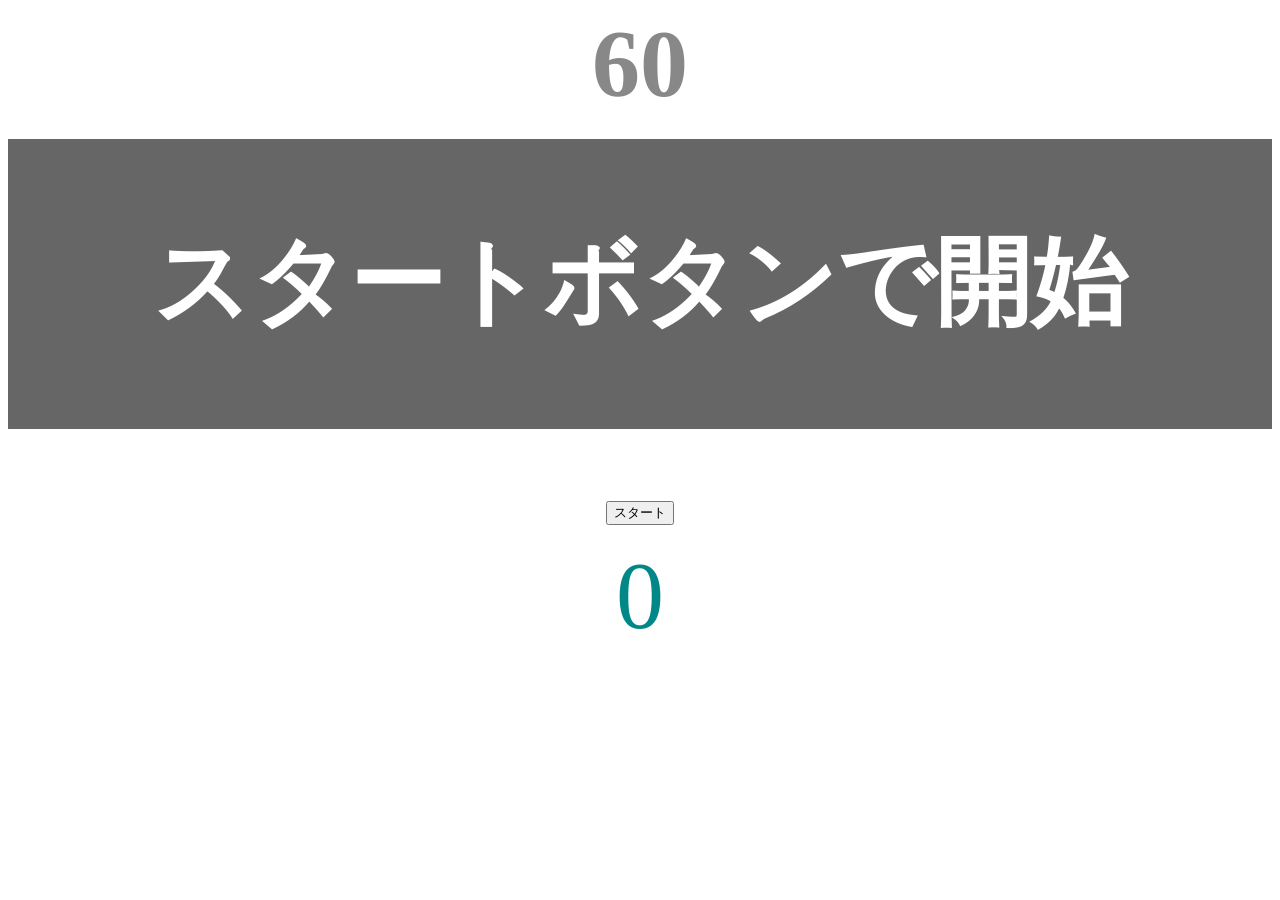
<file: kadai_001/index.html>
<!DOCTYPE html>
<html lang="ja">

<head>
	<title>タイピングゲーム</title>
	<meta charset="UTF-8">
	<meta name="description" content="【JavaScript応用編】簡易的なタイピングゲームです。">
	<meta name="viewport" content="width=device-width, initial-scale=1.0">

	<link rel="stylesheet" href="style.css">
</head>

<body>
	<p id="count" class="count">60</p>
	<div id="wrap" class="wrap">
		<span id="typed" class="typed"></span><span id="untyped"></span>
	</div>
	<button id="start">スタート</button>

	<p id="type-count" class="type-count">0</p>

	<script type="text/javascript" src="main.js"></script>
</body>

</html>
</file>
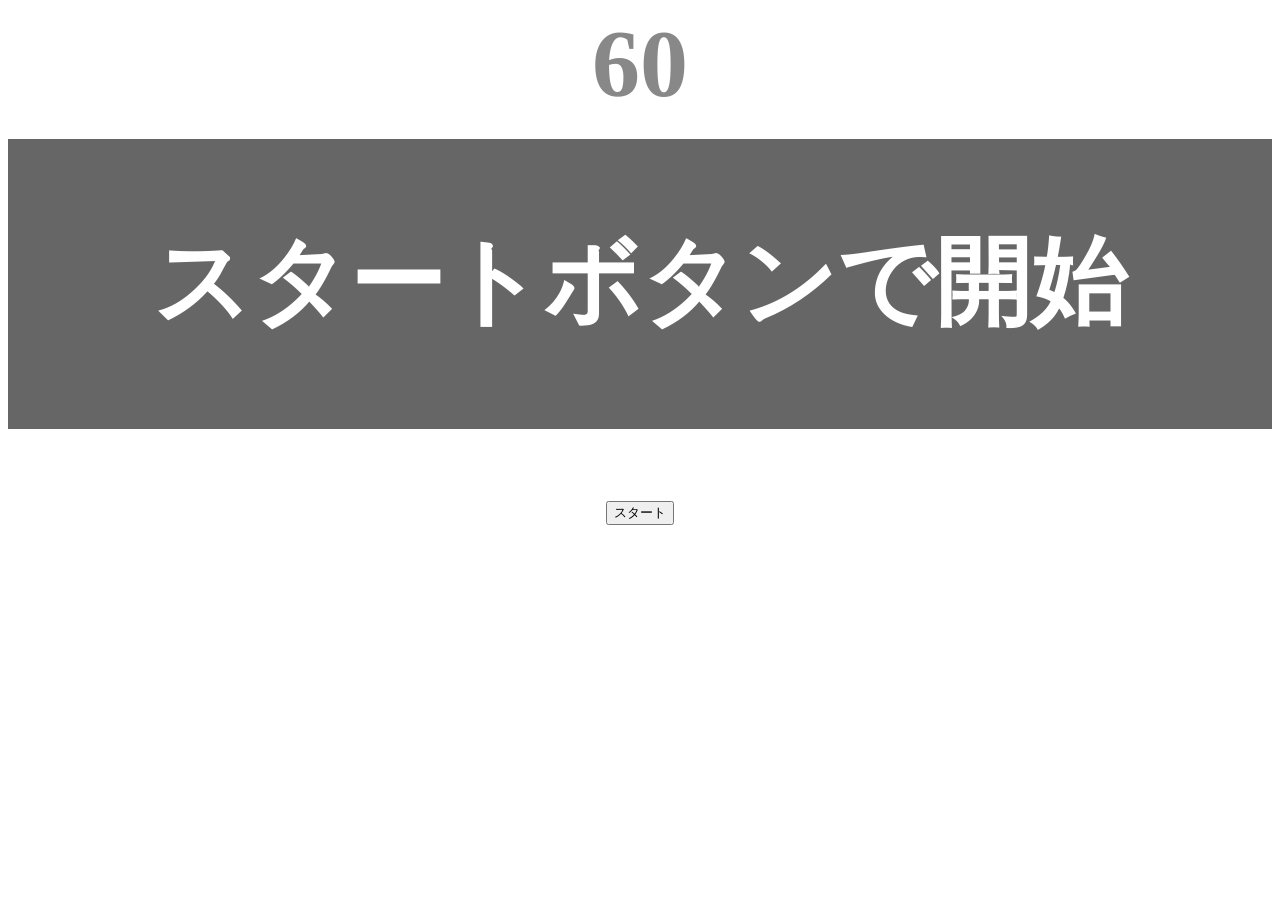
<file: kadai_002/index.html>
<!DOCTYPE html>
<html lang="ja">

<head>
	<title>タイピングゲーム</title>
	<meta charset="UTF-8">
	<meta name="description" content="【JavaScript応用編】簡易的なタイピングゲームです。">
	<meta name="viewport" content="width=device-width, initial-scale=1.0">

	<link rel="stylesheet" href="style.css">
</head>

<body>
	<p id="count" class="count">60</p>
	<div id="wrap" class="wrap">
		<span id="typed" class="typed"></span><span id="untyped"></span>
	</div>
	<button id="start">スタート</button>

	<script type="text/javascript" src="main.js"></script>
</body>

</html>
</file>
<file: kadai_001/style.css>
/* タイピングゲーム全体 */
 body {
 	font-size: 6em;
 	text-align: center;
 }

 /* ゲームの残り秒数が表示されるタイマーの領域 */
 .count {
 	margin: 0;
 	font-weight: bold;
 	color: #888;
 }

 
 /* タイプ数が表示される領域 */
 .type-count {
 	margin: 0;
 	color: #088;
 }


 /* テキストが表示される領域 */
 .wrap {
 	margin-top: 20px;
 	padding: 80px 40px;
 	background-color: #666;
 	font-weight: bold;
 	color: #fff;
 }

 /* 正しくタイプされた場合のテキスト */
 .typed {
 	color: lightgreen;
 }

 /* ミスタイプの場合の背景 */
 .mistyped {
 	background-color: red;
 }
</file>
<file: kadai_002/style.css>
/* タイピングゲーム全体 */
 body {
 	font-size: 6em;
 	text-align: center;
 }

 /* ゲームの残り秒数が表示されるタイマーの領域 */
 .count {
 	margin: 0;
 	font-weight: bold;
 	color: #888;
 }


 /* テキストが表示される領域 */
 .wrap {
 	margin-top: 20px;
 	padding: 80px 40px;
 	background-color: #666;
 	font-weight: bold;
 	color: #fff;
 }

 /* 正しくタイプされた場合のテキスト */
 .typed {
 	color: lightgreen;
 }

 /* ミスタイプの場合の背景 */
 .mistyped {
 	background-color: red;
 }
</file>
